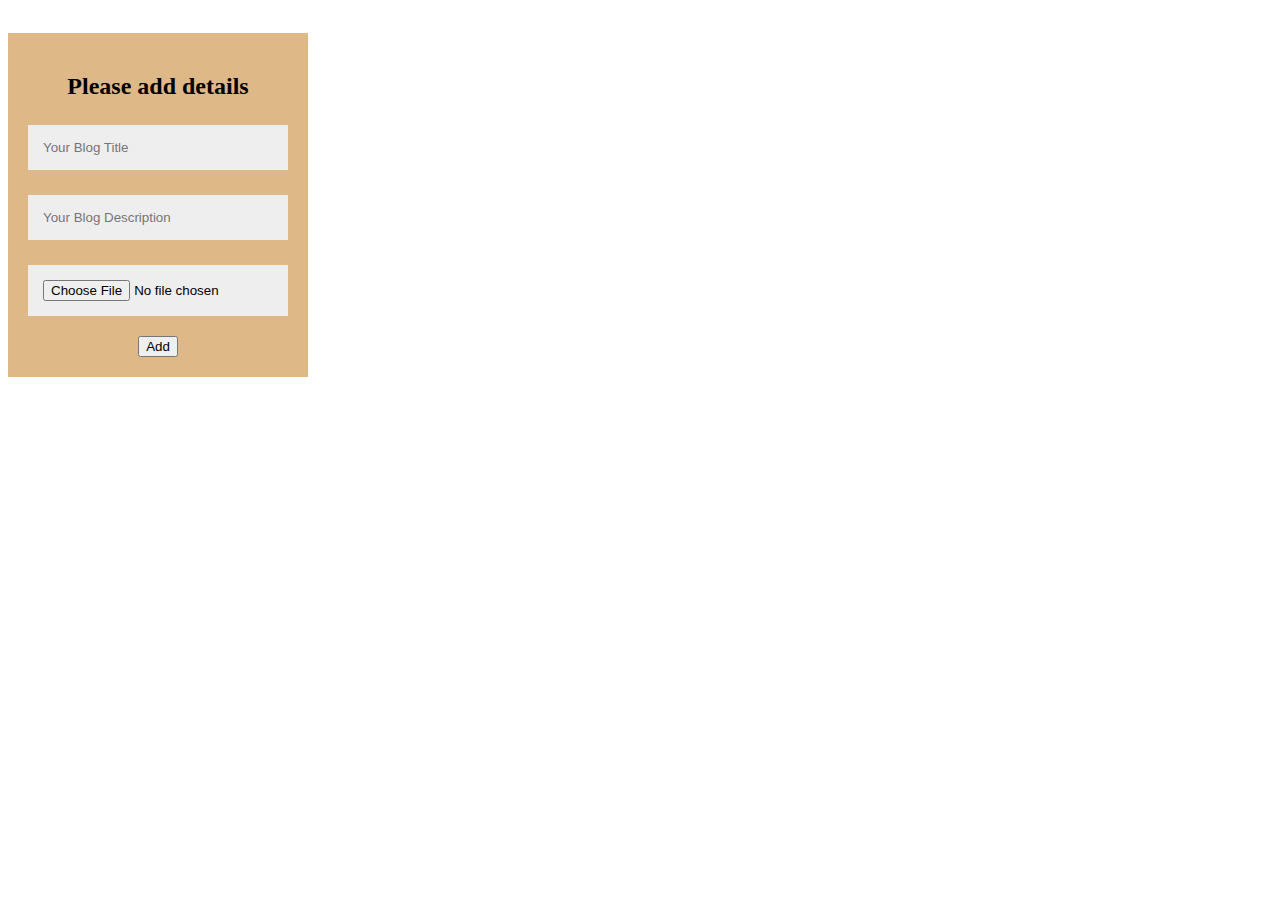
<file: index.html>
<html>
  <html lang="en">
    <head>
      <meta charset="UTF-8" />
      <meta http-equiv="X-UA-Compatible" content="IE=edge" />
      <meta name="viewport" content="width=device-width, initial-scale=1.0" />
      <title>Document</title>
      <link rel="stylesheet" href="style.css" />
    </head>

    <body>
      <div class="blog">
        <div class="container">
          <form class="formContainer" id="form">
            <h2>Please add details</h2>
            <input
              type="text"
              id="title"
              placeholder="Your Blog Title"
              name="blog-title"
              required
            />
            <input
              type="text"
              id="details"
              placeholder="Your Blog Description"
              name="blog-description"
              required
            />
            <input type="file" onchange="onChange(event)" id="image" />
            <div class="image_drag_area" id="image_drag_area"></div>
            <input type="submit" id="submitBtn" value="Add" />
          </form>
        </div>
        <div id="displayCard"></div>
      </div>
      <script src="blog.js"></script>
    </body>
  </html>
</html>
</file>
<file: style.css>
* {
  box-sizing: border-box;
}

.openBtn {
  display: flex;
  justify-content: right;
}
.cbutton {
  border: none;
  border-radius: 5px;
  background-color: red;
  color: white;
  padding: 5px 25px;
  cursor: pointer;
  max-width: 100px;
}
.ebutton {
  border: none;
  border-radius: 5px;
  background-color: burlywood;
  color: white;
  padding: 5px 25px;
  cursor: pointer;
  max-width: 100px;
}

.container {
  position: relative;
  text-align: center;
  width: 100%;
}

.blog {
  display: flex;
}
.formContainer {
  margin-top: 25px;
  max-width: 300px;
  padding: 20px;
  background-color: burlywood;
}
.formContainer input[type="text"],
.formContainer input[type="file"] {
  width: 100%;
  padding: 15px;
  margin: 5px 0 20px 0;
  border: none;
  background: #eee;
}
.formContainer input[type="text"]:focus,
.formContainer input[type="file"]:focus {
  background-color: #ddd;
  outline: none;
}
.formContainer .btn {
  padding: 12px 20px;
  border: none;
  background-color: #8ebf42;
  color: #fff;
  cursor: pointer;
  width: 100%;
  margin-bottom: 15px;
  opacity: 0.8;
}
.formContainer .cancel {
  background-color: #cc0000;
}
.formContainer .btn:hover,
.openButton:hover {
  opacity: 1;
}
.cards {
  display: flex;
  gap: 20px;
  align-items: center;
  justify-content: left;
  margin: auto;
  flex-wrap: wrap;
  max-width: 1238px;
}
.card {
  border-radius: 10px;
  background: cadetblue;
  display: flex;
  flex-direction: column;
  justify-content: space-around;
  box-shadow: 0 4px 8px 0 rgba(65, 62, 62, 0.2);
  padding: 20px;
  gap: 10px;
  margin-top: 25px;
}

.card_title {
  font-weight: 400;
}

.card_description {
  font-weight: 200;
}
</file>
